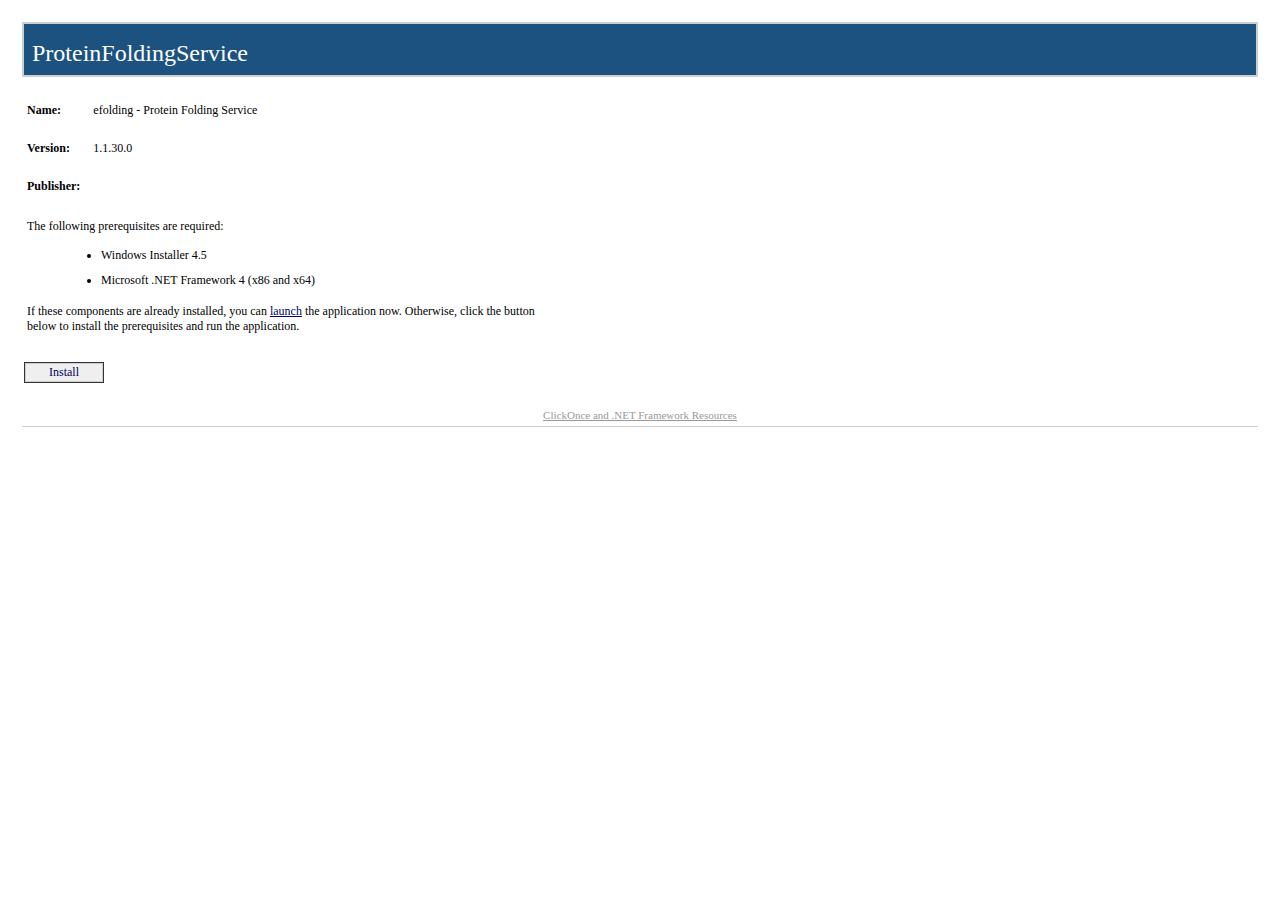
<file: src/App/UI/WebSite/App/index.htm>
﻿<HTML>
<HEAD>
    <TITLE>ProteinFoldingService</TITLE>
    <META HTTP-EQUIV="Content-Type" CONTENT="text/html; charset=utf-8" />
    <STYLE TYPE="text/css">
        <!--
        BODY {
            margin-top: 20px;
            margin-left: 20px;
            margin-right: 20px;
            color: #000000;
            font-family: Tahoma;
            background-color: white;
        }

        A:link {
            font-weight: normal;
            color: #000066;
            text-decoration: none;
        }

        A:visited {
            font-weight: normal;
            color: #000066;
            text-decoration: none;
        }

        A:active {
            font-weight: normal;
            text-decoration: none;
        }

        A:hover {
            font-weight: normal;
            color: #FF6600;
            text-decoration: none;
        }

        P {
            margin-top: 0px;
            margin-bottom: 12px;
            color: #000000;
            font-family: Tahoma;
        }

        PRE {
            border-right: #f0f0e0 1px solid;
            padding-right: 5px;
            border-top: #f0f0e0 1px solid;
            margin-top: -5px;
            padding-left: 5px;
            font-size: x-small;
            padding-bottom: 5px;
            border-left: #f0f0e0 1px solid;
            padding-top: 5px;
            border-bottom: #f0f0e0 1px solid;
            font-family: Courier New;
            background-color: #e5e5cc;
        }

        TD {
            font-size: 12px;
            color: #000000;
            font-family: Tahoma;
        }

        H2 {
            border-top: #003366 1px solid;
            margin-top: 25px;
            font-weight: bold;
            font-size: 1.5em;
            margin-bottom: 10px;
            margin-left: -15px;
            color: #003366;
        }

        H3 {
            margin-top: 10px;
            font-size: 1.1em;
            margin-bottom: 10px;
            margin-left: -15px;
            color: #000000;
        }

        UL {
            margin-top: 10px;
            margin-left: 20px;
        }

        OL {
            margin-top: 10px;
            margin-left: 20px;
        }

        LI {
            margin-top: 10px;
            color: #000000;
        }

        FONT.value {
            font-weight: bold;
            color: darkblue;
        }

        FONT.key {
            font-weight: bold;
            color: darkgreen;
        }

        .divTag {
            border: 1px;
            border-style: solid;
            background-color: #FFFFFF;
            text-decoration: none;
            height: auto;
            width: auto;
            background-color: #cecece;
        }

        .BannerColumn {
            background-color: #000000;
        }

        .Banner {
            border: 0;
            padding: 0;
            height: 8px;
            margin-top: 0px;
            color: #ffffff;
            filter: progid:DXImageTransform.Microsoft.Gradient(GradientType=1,StartColorStr='#1c5280',EndColorStr='#FFFFFF');
        }

        .BannerTextCompany {
            font: bold;
            font-size: 18pt;
            color: #cecece;
            font-family: Tahoma;
            height: 0px;
            margin-top: 0;
            margin-left: 8px;
            margin-bottom: 0;
            padding: 0px;
            white-space: nowrap;
            filter: progid:DXImageTransform.Microsoft.dropshadow(OffX=2,OffY=2,Color='black',Positive='true');
        }

        .BannerTextApplication {
            font: bold;
            font-size: 18pt;
            font-family: Tahoma;
            height: 0px;
            margin-top: 0;
            margin-left: 8px;
            margin-bottom: 0;
            padding: 0px;
            white-space: nowrap;
            filter: progid:DXImageTransform.Microsoft.dropshadow(OffX=2,OffY=2,Color='black',Positive='true');
        }

        .BannerText {
            font: bold;
            font-size: 18pt;
            font-family: Tahoma;
            height: 0px;
            margin-top: 0;
            margin-left: 8px;
            margin-bottom: 0;
            padding: 0px;
            filter: progid:DXImageTransform.Microsoft.dropshadow(OffX=2,OffY=2,Color='black',Positive='true');
        }

        .BannerSubhead {
            border: 0;
            padding: 0;
            height: 16px;
            margin-top: 0px;
            margin-left: 10px;
            color: #ffffff;
            filter: progid:DXImageTransform.Microsoft.Gradient(GradientType=1,StartColorStr='#4B3E1A',EndColorStr='#FFFFFF');
        }

        .BannerSubheadText {
            font: bold;
            height: 11px;
            font-size: 11px;
            font-family: Tahoma;
            margin-top: 1;
            margin-left: 10;
            filter: progid:DXImageTransform.Microsoft.dropshadow(OffX=2,OffY=2,Color='black',Positive='true');
        }

        .FooterRule {
            border: 0;
            padding: 0;
            height: 1px;
            margin: 0px;
            color: #ffffff;
            filter: progid:DXImageTransform.Microsoft.Gradient(GradientType=1,StartColorStr='#4B3E1A',EndColorStr='#FFFFFF');
        }

        .FooterText {
            font-size: 11px;
            font-weight: normal;
            text-decoration: none;
            font-family: Tahoma;
            margin-top: 10;
            margin-left: 0px;
            margin-bottom: 2;
            padding: 0px;
            color: #999999;
            white-space: nowrap;
        }

            .FooterText A:link {
                font-weight: normal;
                color: #999999;
                text-decoration: underline;
            }

            .FooterText A:visited {
                font-weight: normal;
                color: #999999;
                text-decoration: underline;
            }

            .FooterText A:active {
                font-weight: normal;
                color: #999999;
                text-decoration: underline;
            }

            .FooterText A:hover {
                font-weight: normal;
                color: #FF6600;
                text-decoration: underline;
            }

        .ClickOnceInfoText {
            font-size: 11px;
            font-weight: normal;
            text-decoration: none;
            font-family: Tahoma;
            margin-top: 0;
            margin-right: 2px;
            margin-bottom: 0;
            padding: 0px;
            color: #000000;
        }

        .InstallTextStyle {
            font: bold;
            font-size: 14pt;
            font-family: Tahoma;
            a: #FF0000;
            text-decoration: None;
        }

        .DetailsStyle {
            margin-left: 30px;
        }

        .ItemStyle {
            margin-left: -15px;
            font-weight: bold;
        }

        .StartColorStr {
            background-color: #4B3E1A;
        }

        .JustThisApp A:link {
            font-weight: normal;
            color: #000066;
            text-decoration: underline;
        }

        .JustThisApp A:visited {
            font-weight: normal;
            color: #000066;
            text-decoration: underline;
        }

        .JustThisApp A:active {
            font-weight: normal;
            text-decoration: underline;
        }

        .JustThisApp A:hover {
            font-weight: normal;
            color: #FF6600;
            text-decoration: underline;
        }
        -->
    </STYLE>

</HEAD>
<BODY>
    <TABLE WIDTH="100%" CELLPADDING="0" CELLSPACING="2" BORDER="0">

        <!-- Begin Banner -->
        <TR><TD><TABLE CELLPADDING="2" CELLSPACING="0" BORDER="0" BGCOLOR="#cecece" WIDTH="100%"><TR><TD><TABLE BGCOLOR="#1c5280" WIDTH="100%" CELLPADDING="0" CELLSPACING="0" BORDER="0"><TR><TD CLASS="Banner" /></TR><TR><TD CLASS="Banner"><SPAN CLASS="BannerTextCompany" /></TD></TR><TR><TD CLASS="Banner"><SPAN CLASS="BannerTextApplication">ProteinFoldingService</SPAN></TD></TR><TR><TD CLASS="Banner" ALIGN="RIGHT" /></TR></TABLE></TD></TR></TABLE></TD></TR>
        <!-- End Banner -->
        <!-- Begin Dialog -->
        <TR>
            <TD ALIGN="LEFT">
                <TABLE CELLPADDING="2" CELLSPACING="0" BORDER="0" WIDTH="540">
                    <TR>
                        <TD WIDTH="496">

                            <!-- Begin AppInfo -->
                            <TABLE><TR><TD COLSPAN="3">&nbsp;</TD></TR><TR><TD><B>Name:</B></TD><TD WIDTH="5"><SPACER TYPE="block" WIDTH="10" /></TD><TD>efolding - Protein Folding Service</TD></TR><TR><TD COLSPAN="3">&nbsp;</TD></TR><TR><TD><B>Version:</B></TD><TD WIDTH="5"><SPACER TYPE="block" WIDTH="10" /></TD><TD>1.1.30.0</TD></TR><TR><TD COLSPAN="3">&nbsp;</TD></TR><TR><TD><B>Publisher:</B></TD><TD WIDTH="5"><SPACER TYPE="block" WIDTH="10" /></TD><TD /></TR><tr><td colspan="3">&nbsp;</td></tr></TABLE>
                            <!-- End AppInfo -->
                            <!-- Begin Prerequisites -->
                            <TABLE ID="BootstrapperSection" BORDER="0">
                                <TR><TD COLSPAN="2">The following prerequisites are required:</TD></TR>
                                <TR>
                                    <TD WIDTH="10">&nbsp;</TD>
                                    <TD>
                                        <UL>
                                            <LI>Windows Installer 4.5</LI>
                                            <LI>Microsoft .NET Framework 4 (x86 and x64)</LI>
                                        </UL>
                                    </TD>
                                </TR>
                                <TR>
                                    <TD COLSPAN="2">
                                        If these components are already installed, you can <SPAN CLASS="JustThisApp"><A HREF="Setup.zip">launch</A></SPAN> the application now. Otherwise, click the button below to install the prerequisites and run the application.
                                    </TD>
                                </TR>
                                <TR><TD COLSPAN="2">&nbsp;</TD></TR>
                            </TABLE>
                            <!-- End Prerequisites -->


                        </TD>
                    </TR>
                </TABLE>
                <!-- Begin Buttons -->
        <TR><TD ALIGN="LEFT"><TABLE CELLPADDING="2" CELLSPACING="0" BORDER="0" WIDTH="540" STYLE="cursor:hand" ONCLICK="window.navigate(InstallButton.href)"><TR><TD ALIGN="LEFT"><TABLE CELLPADDING="1" BGCOLOR="#333333" CELLSPACING="0" BORDER="0"><TR><TD><TABLE CELLPADDING="1" BGCOLOR="#cecece" CELLSPACING="0" BORDER="0"><TR><TD><TABLE CELLPADDING="1" BGCOLOR="#efefef" CELLSPACING="0" BORDER="0"><TR><TD WIDTH="20"><SPACER TYPE="block" WIDTH="20" HEIGHT="1" /></TD><TD><A ID="InstallButton" HREF="Setup.zip">Install</A></TD><TD width="20"><SPACER TYPE="block" WIDTH="20" HEIGHT="1" /></TD></TR></TABLE></TD></TR></TABLE></TD></TR></TABLE></TD><TD WIDTH="15%" ALIGN="right" /></TR></TABLE></TD></TR>
        <!-- End Buttons -->
        </TD></TR>
        <!-- End Dialog -->
        <!-- Spacer Row -->
        <TR><TD>&nbsp;</TD></TR>

        <TR>
            <TD>
                <!-- Begin Footer -->
                <TABLE WIDTH="100%" CELLPADDING="0" CELLSPACING="0" BORDER="0" BGCOLOR="#ffffff">
                    <TR><TD HEIGHT="5"><SPACER TYPE="block" HEIGHT="5" /></TD></TR>
                    <TR>
                        <TD CLASS="FooterText" ALIGN="center">
                            <A HREF="http://go.microsoft.com/fwlink/?LinkId=154571">ClickOnce and .NET Framework Resources</A>
                        </TD>
                    </TR>
                    <TR><TD HEIGHT="5"><SPACER TYPE="block" HEIGHT="5" /></TD></TR>
                    <TR><TD HEIGHT="1" bgcolor="#cecece"><SPACER TYPE="block" HEIGHT="1" /></TD></TR>
                </TABLE>
                <!-- End Footer -->
            </TD>
        </TR>

    </TABLE>
</BODY>
</HTML>
</file>
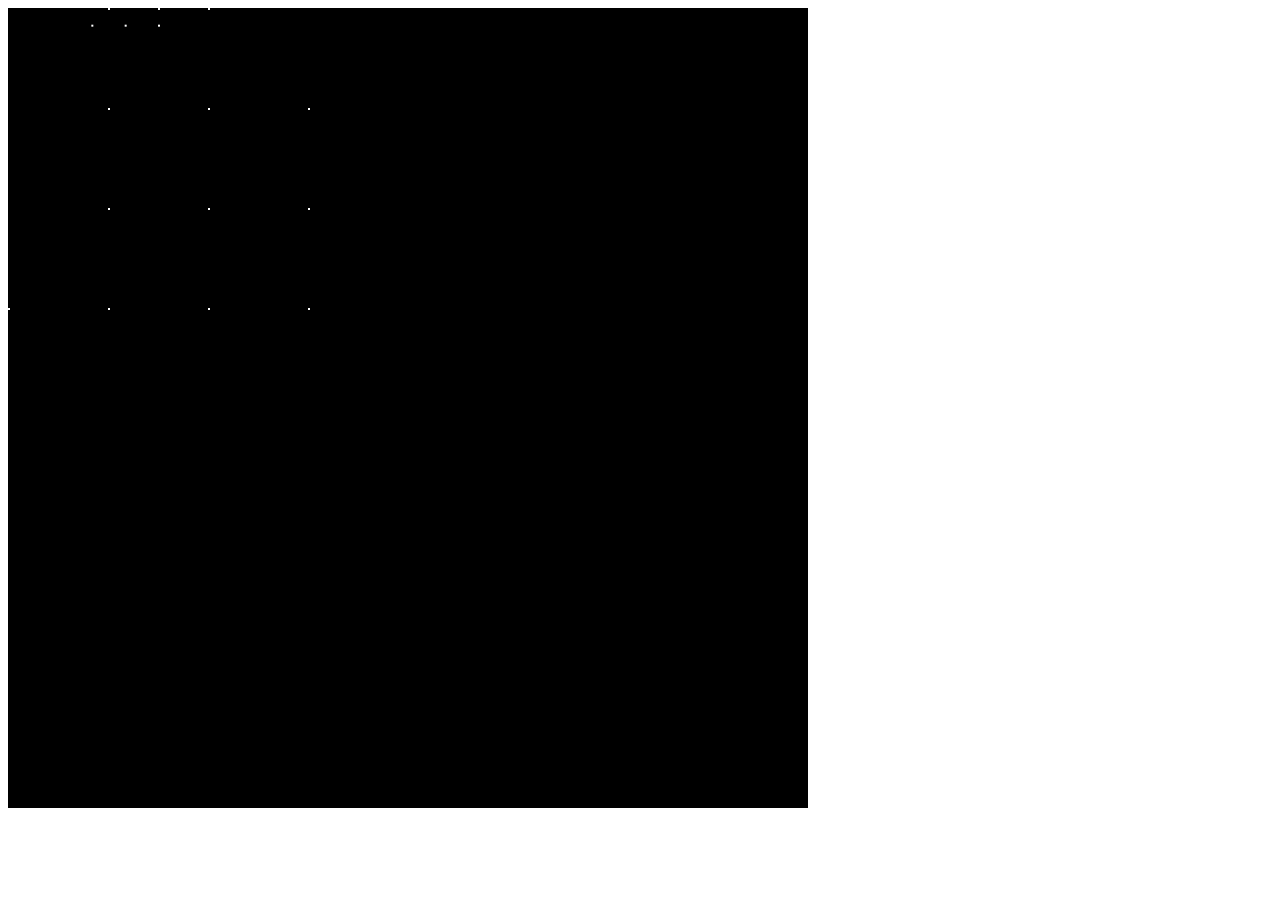
<file: src/App/UI/WebSite/TesteCubo.htm>
﻿<!DOCTYPE html PUBLIC "-//W3C//DTD XHTML 1.0 Transitional//EN" "http://www.w3.org/TR/xhtml1/DTD/xhtml1-transitional.dtd">
<!DOCTYPE html>
<html>
<head>
    <title></title>
    <script type="text/javascript">
        window.onload = startDemo;

        function Point3D(x, y, z) {
            this.x = (x);
            this.y = (y);
            this.z = (z);

            this.scale = function (k) {
                return new Point3D(x * k, y * k, z * k)
            }

            this.translate = function (tx, ty, tz) {
                return new Point3D(x + tx, y + ty, z + tz)
            }

            this.rotateX = function (angle) {
                var rad, cosa, sina, y, z
                rad = angle * Math.PI / 180
                cosa = Math.cos(rad)
                sina = Math.sin(rad)
                y = this.y * cosa - this.z * sina
                z = this.y * sina + this.z * cosa
                return new Point3D(this.x, y, z)
            }

            this.rotateY = function (angle) {
                var rad, cosa, sina, x, z
                rad = angle * Math.PI / 180
                cosa = Math.cos(rad)
                sina = Math.sin(rad)
                z = this.z * cosa - this.x * sina
                x = this.z * sina + this.x * cosa
                return new Point3D(x, this.y, z)
            }

            this.rotateZ = function (angle) {
                var rad, cosa, sina, x, y
                rad = angle * Math.PI / 180
                cosa = Math.cos(rad)
                sina = Math.sin(rad)
                x = this.x * cosa - this.y * sina
                y = this.x * sina + this.y * cosa
                return new Point3D(x, y, this.z)
            }

            this.project = function (viewWidth, viewHeight, fov) {
                var factor, x, y
                factor = fov / this.z
                x = this.x * factor + viewWidth / 2
                y = -this.y * factor + viewHeight / 2
                return new Point3D(x, y, this.z)
            }
        }

        var posInit = 100;

        var vertices = [
            new Point3D(1 * posInit, 1 * posInit, 1 * posInit),
            new Point3D(2 * posInit, 1 * posInit, 1 * posInit),
            new Point3D(3 * posInit, 1 * posInit, 1 * posInit),
            new Point3D(3 * posInit, 2 * posInit, 1 * posInit),
            new Point3D(2 * posInit, 2 * posInit, 1 * posInit),
            new Point3D(1 * posInit, 2 * posInit, 1 * posInit),
            new Point3D(1 * posInit, 3 * posInit, 1 * posInit),
            new Point3D(2 * posInit, 3 * posInit, 1 * posInit),
            new Point3D(3 * posInit, 3 * posInit, 1 * posInit),
            new Point3D(0 * posInit, 3 * posInit, 2 * posInit),
            new Point3D(2 * posInit, 3 * posInit, 2 * posInit),
            new Point3D(1 * posInit, 3 * posInit, 2 * posInit),
            new Point3D(1 * posInit, 2 * posInit, 2 * posInit),
            new Point3D(1 * posInit, 1 * posInit, 2 * posInit),
            new Point3D(2 * posInit, 1 * posInit, 2 * posInit),
            new Point3D(3 * posInit, 1 * posInit, 2 * posInit),
            new Point3D(3 * posInit, 2 * posInit, 2 * posInit),
            new Point3D(2 * posInit, 2 * posInit, 2 * posInit),
            new Point3D(2 * posInit, 2 * posInit, 3 * posInit),
            new Point3D(2 * posInit, 1 * posInit, 3 * posInit),
            new Point3D(3 * posInit, 1 * posInit, 3 * posInit),
            new Point3D(3 * posInit, 2 * posInit, 3 * posInit),
            new Point3D(3 * posInit, 3 * posInit, 3 * posInit),
            new Point3D(2 * posInit, 3 * posInit, 3 * posInit),
            new Point3D(1 * posInit, 3 * posInit, 3 * posInit),
            new Point3D(1 * posInit, 2 * posInit, 3 * posInit),
            new Point3D(1 * posInit, 1 * posInit, 3 * posInit)
        ];


        var angle = 0;

        function startDemo() {
            canvas = document.getElementById("tutorial");
            if (canvas && canvas.getContext) {
                ctx = canvas.getContext("2d");
                setInterval(loop, 10);
            }
        }

        function loop() {
            ctx.fillStyle = "rgb(0,0,0)";
            ctx.fillRect(0, 0, 800, 800);

            for (var i = 0; i < vertices.length; i++) {
                var v = vertices[i];

                //block in comments
                var r = v.rotateX(angle).rotateY(angle).rotateZ(angle).translate(0, 0, 0);//.scale(100);
                var p = r.project(100, 100, 100);
                ctx.fillStyle = "rgb(255,255,255)";
                ctx.fillRect(p.x, p.y, 2, 2);

                ctx.fillStyle = "rgb(255,255,255)";
                ctx.fillRect(v.x, v.y, 2, 2);
            }

            //angle += 1;
        }
    </script>
</head>
<body>
    <canvas id="tutorial" width="800" height="800">
      O seu browser não suporta o elemento canvas do HTML5.
      Por favor, atualize o seu browser.
    </canvas>
</body>
</html>
</file>
